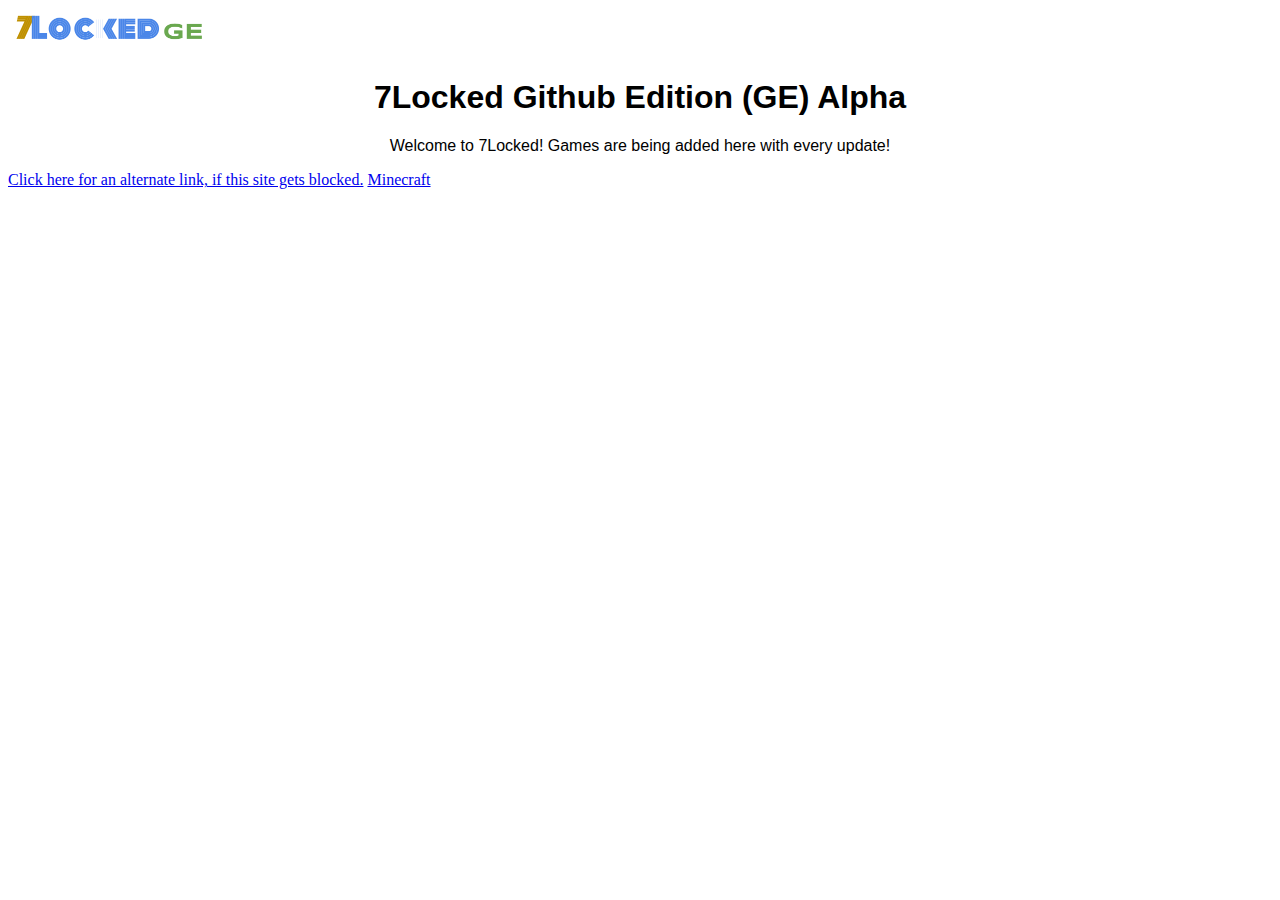
<file: index.html>
<html>
  <body>
    <a href="7locked.github.io"><img src="devpages/7locked-ge-new.png" width="194" height="49.5"></a>
    <h1 style="font-family:arial">7Locked Github Edition (GE) Alpha</h1>
    <p style="font-family:arial">Welcome to 7Locked! Games are being added here with every update!</p>
    <a href="https://7locked.github.io/devpages/misc/redirectForNew.html">Click here for an alternate link, if this site gets blocked.</a>
    <a href="https://7locked.github.io/all-games/minecraft-main.html">Minecraft</a>
  </body>
  <head>
    <title>7locked GE</title>
    <style>
      h1 {text-align: center;}
      p {text-align: center;}
    </style>
  </head>
</html>
<head>
  <style>
    { body
    {background-color: black;
    }
  </style>
</head>
</file>
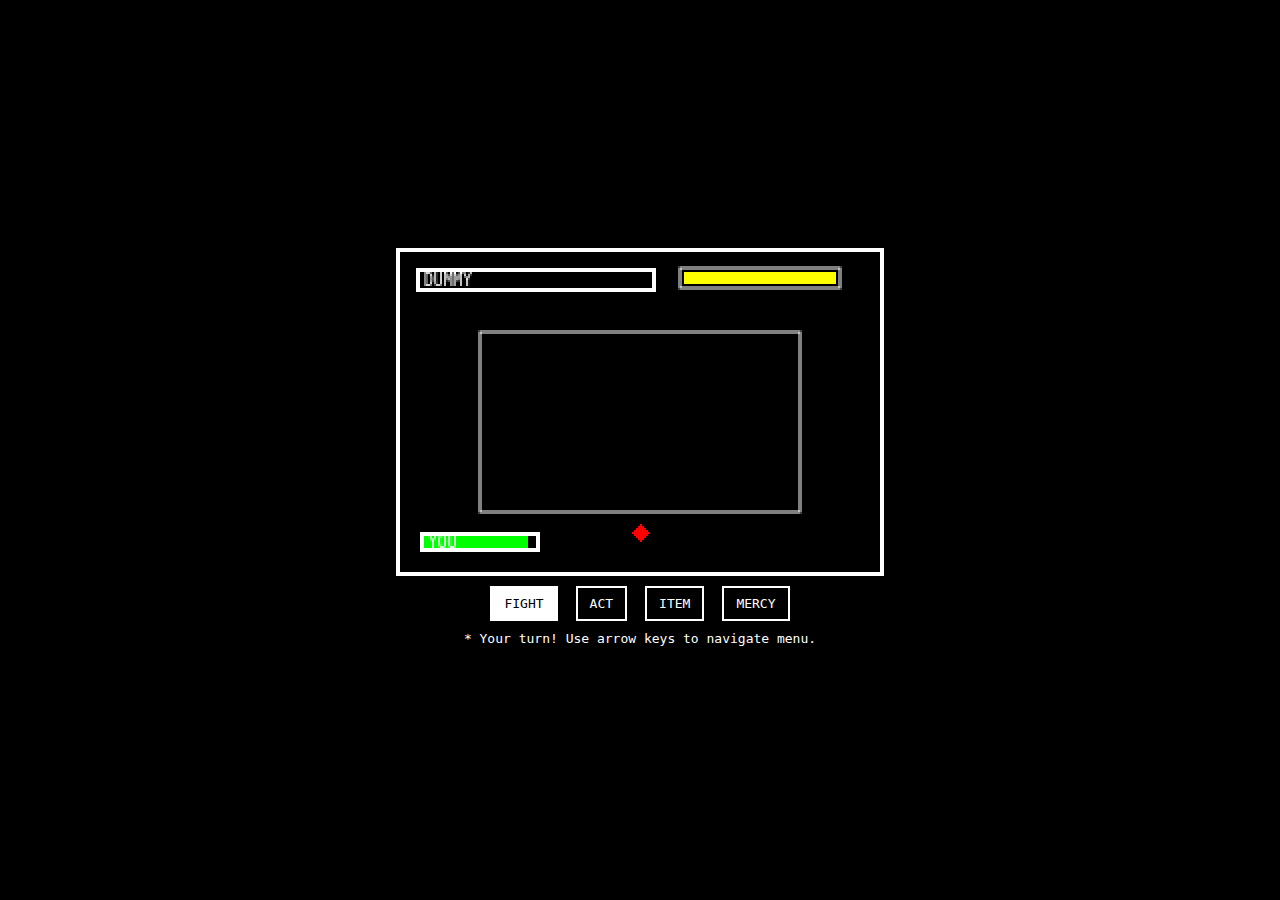
<file: chatgptundertale.html>
<!doctype html>
<html lang="en">
<head>
<meta charset="utf-8" />
<title>Frisk's Sister — Battle Demo with Endings</title>
<meta name="viewport" content="width=device-width,initial-scale=1" />
<style>
  :root{--scale:2}
  html,body{height:100%;margin:0;background:#000;color:#fff;font-family: monospace;display:flex;align-items:center;justify-content:center;}
  .wrap{display:grid;place-items:center;gap:10px}
  canvas { 
    width: 480px; /* visual size (canvas is 240x160 logical) */
    height: 320px;
    image-rendering: pixelated;
    background: #000;
    border: 4px solid #fff;
    display:block;
  }
  #menu { display:flex; gap:18px; justify-content:center; user-select:none; }
  .opt { padding:8px 12px; border:2px solid #fff; cursor:pointer; }
  .selected { background:#fff;color:#000; }
  #status { text-align:center; min-height:22px; }
  #cutscene { position: fixed; inset:0; display:none; align-items:center; justify-content:center; background:rgba(0,0,0,0.95); color:#fff; }
  #cutscene .box{ border:3px solid #fff; padding:14px; width:640px; max-width:90%; text-align:center; background:#000; }
  #cutscene canvas{ width:320px; height:160px; image-rendering:pixelated; display:block; margin:0 auto 10px; border:2px solid #fff;}
  button { padding:8px 12px; border:2px solid #fff; background:#000;color:#fff; cursor:pointer; }
</style>
</head>
<body>
<div class="wrap">
  <canvas id="c" width="240" height="160"></canvas>

  <div id="menu" aria-hidden="false">
    <div class="opt selected" data-id="0">FIGHT</div>
    <div class="opt" data-id="1">ACT</div>
    <div class="opt" data-id="2">ITEM</div>
    <div class="opt" data-id="3">MERCY</div>
    <!-- TALK slot will be inserted dynamically when discovered -->
  </div>

  <div id="status">* A wild Training Dummy appeared!</div>
</div>

<!-- Cutscene overlay -->
<div id="cutscene">
  <div class="box" id="cutBox">
    <canvas id="cutCanvas" width="160" height="80"></canvas>
    <div id="cutText" style="white-space:pre-wrap; font-size:14px;"></div>
    <div style="margin-top:10px"><button id="playAgain">Play Again</button></div>
  </div>
</div>

<script>
(() => {
  // Canvas & ctx
  const c = document.getElementById('c');
  const ctx = c.getContext('2d');
  ctx.imageSmoothingEnabled = false;

  // State
  let enemy = { maxHp: 30, hp: 30 };
  let player = { x: 120, y: 140, size: 8, speed: 5, hp: 20, maxHp: 20 };
  let bullets = [];
  let turn = 'player'; // 'player' or 'enemy' or 'end'
  let menuIndex = 0;
  const menuEls = Array.from(document.querySelectorAll('.opt'));
  const menuDiv = document.getElementById('menu');
  const statusEl = document.getElementById('status');

  // Flags for endings
  let usedFight = false;
  let usedActCount = 0;
  let usedMercy = false;
  let usedTalk = false;
  let secretRevealed = false;

  // hidden TALK option insertion index (we'll append when revealed)
  let talkOptionEl = null;

  // utility: set status
  function setStatus(t){ statusEl.textContent = t; }

  // Draw functions (pixel style)
  function clear() {
    ctx.fillStyle = '#000'; ctx.fillRect(0,0,c.width,c.height);
  }
  function drawText16(x,y,text){ ctx.fillStyle='#fff'; ctx.font='8px monospace'; ctx.fillText(text,x,y); }

  function drawBattle() {
    clear();
    // top HUD
    ctx.fillStyle = '#fff';
    ctx.fillRect(8,8,120,12);
    ctx.fillStyle = '#000';
    ctx.fillRect(10,10,116,8);
    ctx.fillStyle = '#fff';
    ctx.font = '8px monospace';
    ctx.fillText('DUMMY', 12, 17);
    // HP bar
    ctx.strokeStyle='#fff';
    ctx.strokeRect(140,8,80,10);
    ctx.fillStyle='#ff0';
    const w = Math.max(0, Math.floor((enemy.hp/enemy.maxHp)*76));
    ctx.fillRect(142,10,w,6);

    // battle box
    ctx.strokeStyle = '#fff'; ctx.strokeRect(40,40,160,90);

    // player soul as diamond (simple)
    ctx.fillStyle = '#f00';
    drawDiamond(player.x, player.y, player.size/2);

    // bullets (white squares)
    ctx.fillStyle = '#fff';
    bullets.forEach(b => ctx.fillRect(b.x|0, b.y|0, b.s, b.s));

    // bottom HUD -> show player HP small
    ctx.fillStyle='#fff';
    ctx.fillRect(10, 140, 60, 10);
    ctx.fillStyle='#000'; ctx.fillRect(12,142,56,6);
    ctx.fillStyle='#0f0';
    const pw = Math.max(0, Math.floor((player.hp/player.maxHp)*52));
    ctx.fillRect(12,142,pw,6);
    ctx.fillStyle='#fff'; ctx.fillText('YOU', 14, 148);
  }

  function drawDiamond(cx, cy, r){
    // diamond pixel engine: vertical strokes
    for(let dy=-r; dy<=r; dy++){
      const w = r - Math.abs(dy);
      ctx.fillRect(cx - w, cy + dy, w*2+1, 1);
    }
  }

  // Menu helpers
  function updateMenuVisual(){
    const opts = Array.from(menuDiv.querySelectorAll('.opt'));
    opts.forEach((el,i) => el.classList.toggle('selected', i === menuIndex));
  }

  function maybeRevealSecret(){
    if (secretRevealed) return;
    secretRevealed = true;
    // create TALK button visually but keep it hidden until player scrolls down past MERCY
    talkOptionEl = document.createElement('div');
    talkOptionEl.className = 'opt';
    talkOptionEl.dataset.id = '4';
    talkOptionEl.textContent = 'TALK';
    // keep it invisible but present. When 'revealed' we will add it to the menu in code flow.
    // We'll append but not select it until player scrolls down.
    menuDiv.appendChild(talkOptionEl);
    talkOptionEl.style.opacity = '0.2'; // show faintly once appended; becomes normal when revealed by scroll down
  }

  // handle keyboard input
  window.addEventListener('keydown', (e) => {
    if (turn === 'end') return;
    if (turn === 'player') {
      if (e.key === 'ArrowRight') { 
        menuIndex = (menuIndex + 1) % menuDiv.children.length; updateMenuVisual();
      } else if (e.key === 'ArrowLeft') {
        menuIndex = (menuIndex - 1 + menuDiv.children.length) % menuDiv.children.length; updateMenuVisual();
      } else if (e.key === 'Enter') {
        selectMenu(menuIndex);
      } else if (e.key === 'ArrowDown') {
        // special: if currently at MERCY (index of MERCY), pressing down will reveal talk (secret)
        const opts = Array.from(menuDiv.children).map(n => n.textContent);
        const mercyIndex = opts.indexOf('MERCY');
        if (menuIndex === mercyIndex) {
          // reveal TALK if not already
          if (!secretRevealed) maybeRevealSecret();
          // make talk fully visible and set it to be selectable next time
          if (talkOptionEl) talkOptionEl.style.opacity = '1';
          // move selection to TALK (if present)
          const newIndex = Array.from(menuDiv.children).findIndex(n => n.textContent === 'TALK');
          if (newIndex >= 0) { menuIndex = newIndex; updateMenuVisual(); setStatus('* A hidden option appears: TALK'); }
        }
      }
    } else if (turn === 'enemy') {
      // movement during enemy turn (continuous movement via keydown; key repeat will fire)
      if (e.key === 'ArrowLeft') player.x -= player.speed;
      if (e.key === 'ArrowRight') player.x += player.speed;
      if (e.key === 'ArrowUp') player.y -= player.speed;
      if (e.key === 'ArrowDown') player.y += player.speed;
      clampPlayerInBox();
    }
  });

  // clickable menu support
  menuDiv.addEventListener('click', (ev) => {
    const t = ev.target.closest('.opt');
    if (!t) return;
    const idx = Array.from(menuDiv.children).indexOf(t);
    menuIndex = idx;
    updateMenuVisual();
    if (turn === 'player') selectMenu(idx);
  });

  function clampPlayerInBox(){
    // battle box is at (40,40) size 160x90
    player.x = Math.max(40+6, Math.min(40+160-6, player.x));
    player.y = Math.max(40+6, Math.min(40+90-6, player.y));
  }

  // CORE: menu selection handler
  function selectMenu(idx){
    const option = menuDiv.children[idx]?.textContent || '??';
    if (turn !== 'player') return;
    if (option === 'FIGHT'){
      usedFight = true;
      const dmg = Math.floor(Math.random()*8)+6;
      enemy.hp = Math.max(0, enemy.hp - dmg);
      setStatus(`* You hit the enemy for ${dmg} damage! (HP: ${enemy.hp})`);
      if (enemy.hp <= 0) {
        // violence ending (enemy died by FIGHT)
        setTimeout(()=>showEnding('violence'), 700);
        turn = 'end';
        return;
      }
      // enemy retaliates
      setTimeout(()=>startEnemyTurn(), 600);
    }
    else if (option === 'ACT'){
      usedActCount++;
      setStatus(`* You act kindly. (Acts used: ${usedActCount})`);
      // small flavor: if actCount high, enemy calms (slightly reduce enemy aggression)
      if (usedActCount === 2) setStatus('* The enemy seems calmer...');
      setTimeout(()=>startEnemyTurn(), 700);
    }
    else if (option === 'ITEM'){
      player.hp = Math.min(player.maxHp, player.hp + 8);
      setStatus(`* You used a Monster Candy. HP: ${player.hp}/${player.maxHp}`);
      setTimeout(()=>startEnemyTurn(), 700);
    }
    else if (option === 'MERCY'){
      usedMercy = true;
      // if we've acted a few times (>=2) then mercy leads to True Pacifist, else Kindness Ending
      if (usedActCount >= 2) {
        setStatus('* You spare the enemy peacefully...');
        setTimeout(()=>showEnding('truepacifist'), 700);
      } else {
        setStatus('* You chose MERCY...');
        setTimeout(()=>showEnding('kindness'), 700);
      }
      turn = 'end';
      return;
    }
    else if (option === 'TALK'){
      // secret talk ending trigger
      usedTalk = true;
      setStatus('* You choose to TALK... something changes.');
      setTimeout(()=>showEnding('secret'), 800);
      turn = 'end';
      return;
    }
    updateMenuVisual();
  }

  // Enemy turn: spawn bullets and allow player to dodge for a few seconds
  let enemyTimer = 0;
  let enemyActive = false;
  function startEnemyTurn(){
    if (turn === 'end') return;
    turn = 'enemy';
    setStatus('* Enemy attacks! Dodge the patterns (use arrow keys).');
    bullets = [];
    // spawn bullets - quantity influenced by how many times player used Fight
    const count = 8 + (usedFight ? 3 : 0) - Math.min(4, usedActCount); // acting reduces bullets slightly
    for(let i=0;i<count;i++){
      bullets.push({
        x: 40 + 6 + Math.random() * (160 - 12),
        y: 30 - Math.random() * 80,
        s: 4 + Math.random()*3,
        vy: 0.6 + Math.random()*1.2,
        vx: (Math.random()-0.5) * 0.6
      });
    }
    enemyActive = true;
    enemyTimer = 0;
    // after 4 seconds, return to player turn if still alive
    setTimeout(()=>{ if (turn === 'enemy') { turn = 'player'; setStatus('* Your turn!'); bullets = []; enemyActive = false; } }, 4000);
  }

  // Endings & cutscenes
  const cutsceneOverlay = document.getElementById('cutscene');
  const cutCanvas = document.getElementById('cutCanvas');
  const cutCtx = cutCanvas.getContext('2d');
  cutCtx.imageSmoothingEnabled = false;
  const cutText = document.getElementById('cutText');
  const playAgainBtn = document.getElementById('playAgain');

  function showEnding(key){
    // key: 'violence', 'kindness', 'truepacifist', 'secret'
    cutsceneOverlay.style.display = 'flex';
    // fade-out/clear main canvas quickly
    ctx.fillStyle = '#000'; ctx.fillRect(0,0,c.width,c.height);
    // choose cutscene content
    if (key === 'violence'){
      renderCutscenePixelArt('#330000', '#f00', 'You won.\nBut at what cost?', 'violence');
    } else if (key === 'kindness'){
      renderCutscenePixelArt('#001133', '#0f0', 'You showed mercy.\nA small warmth spreads.', 'kindness');
    } else if (key === 'truepacifist'){
      renderCutscenePixelArt('#0a2a0a', '#0ff', 'You spared with compassion.\nHope glimmers.', 'truepacifist');
    } else if (key === 'secret'){
      renderCutscenePixelArt('#111033', '#ffb', 'You chose TALK.\nShe remembers...\n\"You\'re family.\"', 'secret');
    }
  }

  function renderCutscenePixelArt(bg, spriteColor, text, which){
    // draw simple placeholder pixel sprite and background
    cutCtx.fillStyle = bg; cutCtx.fillRect(0,0,cutCanvas.width,cutCanvas.height);
    // draw simple "sister" sprite: block body + face
    const centerX = cutCanvas.width/2, centerY = cutCanvas.height/2 - 6;
    // small pixel sprite grid 8x8 scaled to 4
    const px = 4;
    // body
    cutCtx.fillStyle = spriteColor;
    for(let y=0;y<6;y++){
      for(let x=0;x<6;x++){
        cutCtx.fillRect(centerX - (3*px) + x*px, centerY - (3*px) + y*px, px-1, px-1);
      }
    }
    // eyes
    cutCtx.fillStyle = '#000';
    cutCtx.fillRect(centerX - px - 1, centerY - 2, 1, 1);
    cutCtx.fillRect(centerX + 1, centerY - 2, 1, 1);
    // face hint
    cutCtx.fillStyle = '#fff';
    cutCtx.fillRect(centerX - 2, centerY + 1, 4, 1);

    cutText.textContent = text;
  }

  playAgainBtn.addEventListener('click', () => {
    resetBattle();
    cutsceneOverlay.style.display = 'none';
    setStatus('* A wild Training Dummy appeared!');
  });

  // reset everything to initial state
  function resetBattle(){
    enemy.hp = enemy.maxHp;
    player.hp = player.maxHp;
    bullets = [];
    turn = 'player';
    menuIndex = 0;
    usedFight = false; usedActCount = 0; usedMercy = false; usedTalk = false; secretRevealed = false;
    // remove TALK if present
    if (talkOptionEl && menuDiv.contains(talkOptionEl)) { menuDiv.removeChild(talkOptionEl); talkOptionEl = null; }
    // reset menu visuals
    updateMenuVisual();
  }

  // Main loop
  let last = performance.now();
  function loop(now){
    const dt = now - last; last = now;
    // update bullets if enemy active
    if (turn === 'enemy' && enemyActive){
      bullets.forEach(b => { b.x += b.vx * (dt/16); b.y += b.vy * (dt/16); });
      // check collisions
      for(const b of bullets){
        if (b.x < player.x + player.size && b.x + b.s > player.x && b.y < player.y + player.size && b.y + b.s > player.y){
          // hit
          player.hp = Math.max(0, player.hp - 1);
          // move bullet offscreen to avoid spam
          b.y = 999;
          setStatus(`* Ouch! HP: ${player.hp}/${player.maxHp}`);
          if (player.hp <= 0){
            setTimeout(()=>showEnding('violence'), 500); // death treated like violence-ending flavor
            turn = 'end';
          }
        }
      }
    }

    // draw
    drawBattle();
    requestAnimationFrame(loop);
  }
  requestAnimationFrame(loop);

  // init visuals
  updateMenuVisual();
  setStatus('* Your turn! Use arrow keys to navigate menu.');

  // Small helper: clicking the menu text to pick
  menuDiv.addEventListener('mouseover', (ev) => {
    const el = ev.target.closest('.opt');
    if (!el) return;
    const idx = Array.from(menuDiv.children).indexOf(el);
    menuIndex = idx; updateMenuVisual();
  });

  // initial secret reveal hint: maybe reveal TALK option exists but faintly (not required)
  // maybeRevealSecret(); // we only reveal when player scrolls down on MERCY

})();
</script>
</body>
</html>
</file>
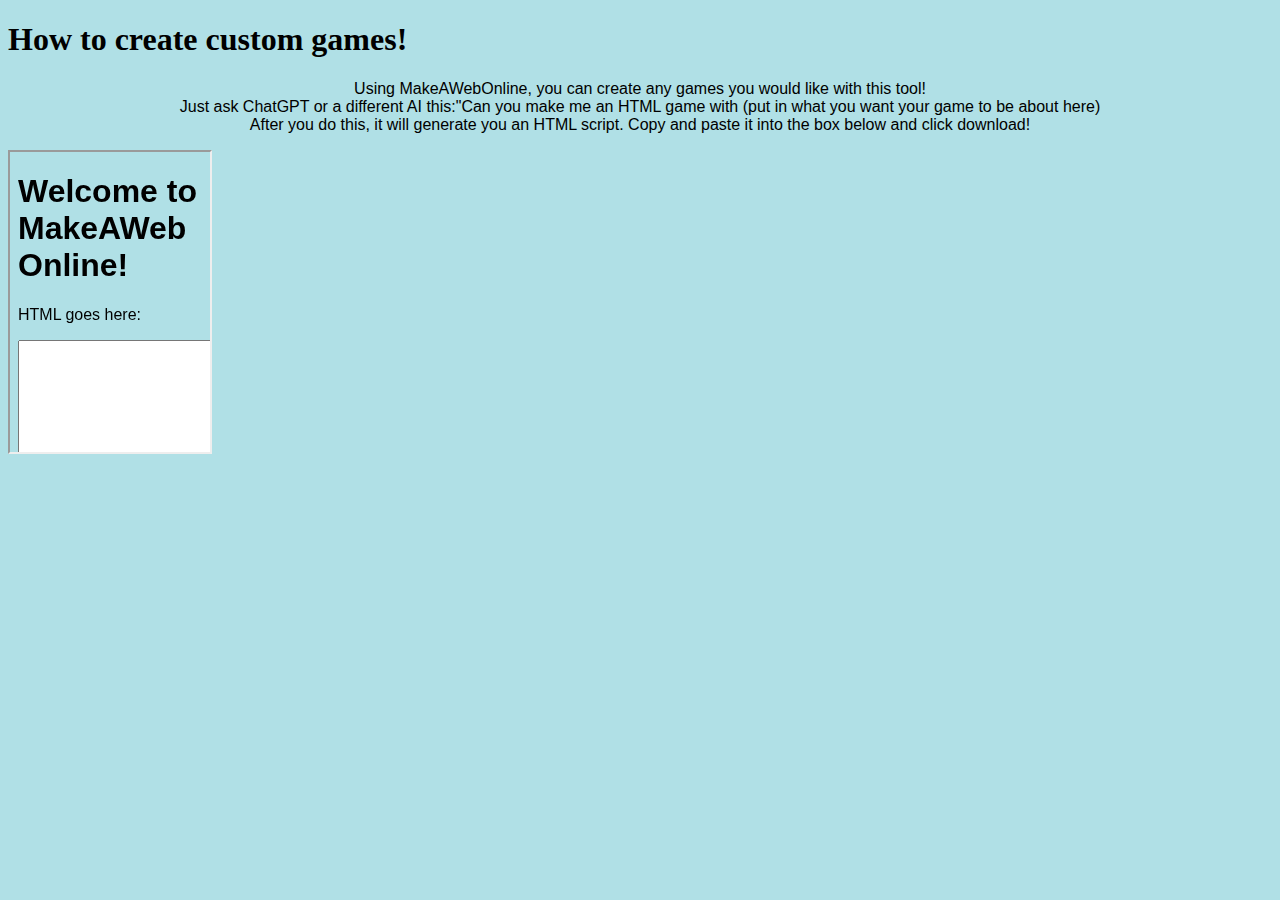
<file: gamecreation.html>
<!DOCTYPE html>
<html>
<head>
<link rel="icon" type="image/x-icon" href="devpages/favicon.ico">
<link rel="stylesheet" href="css/gamecreate.css">
<title>How to create your own games!</title>
</head>
<body>
<h1>How to create custom games!</h1>
<p>Using MakeAWebOnline, you can create any games you would like with this tool!<br>Just ask ChatGPT or a different AI this:"Can you make me an HTML game with 
(put in what you want your game to be about here)<br>After you do this, it will generate you an HTML script. Copy and paste it into the box below and click download!
</p>
<iframe src="https://7locked.github.io/devpages/misc/makeawebonline.html" width="200" height="300">
</body>
</html>
</file>
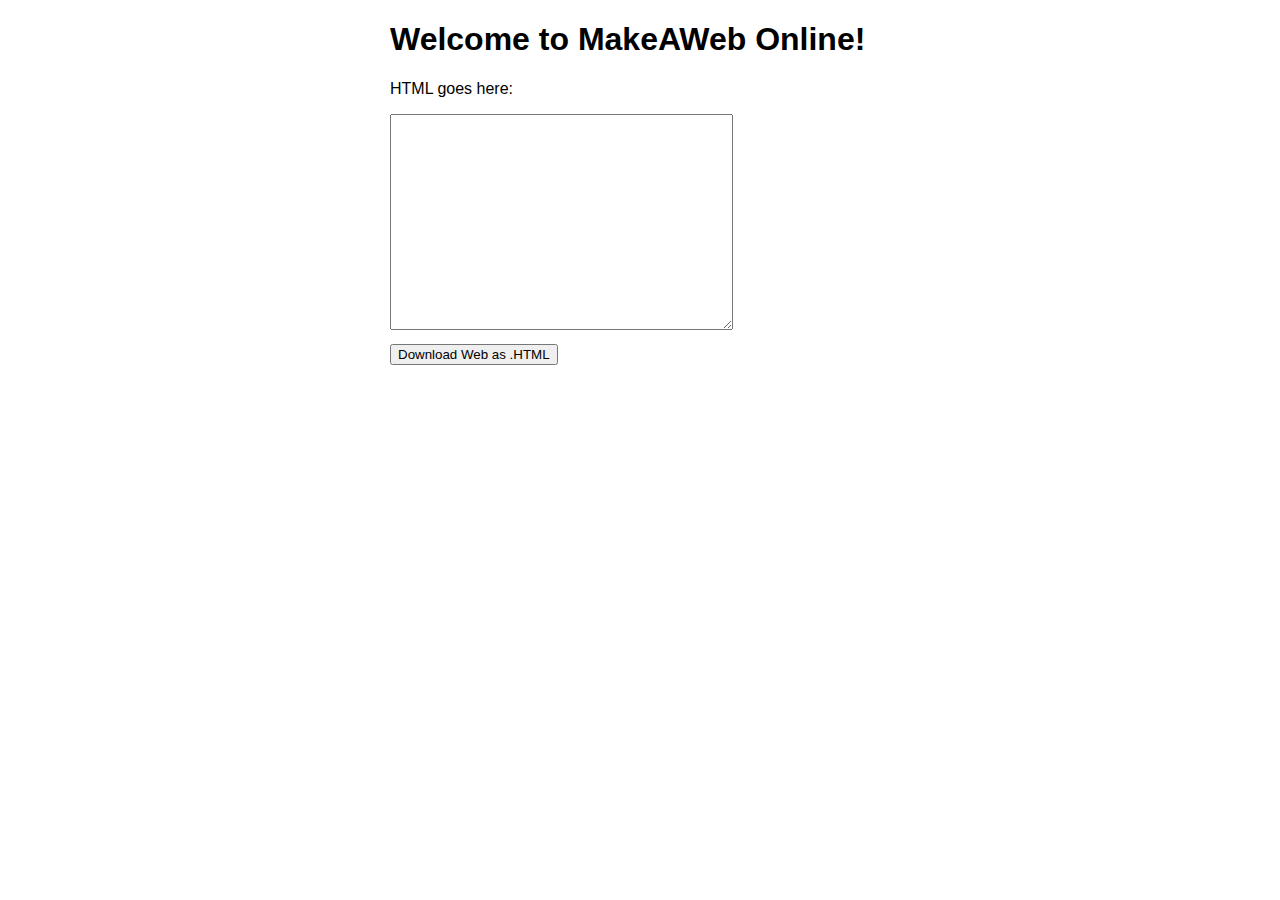
<file: devpages/misc/makeawebonline.html>
<!DOCTYPE html>
<head>
  <meta name="viewport" content="width=device-width, initial-scale=1.0">
  <title>MakeAWeb Online</title>
</head>
<body>
  <style>
    .content {
      max-width: 500px;
      margin: auto;
    }
    button {
      margin-top: 10px;
      font-family: Arial;
    }
  </style>

  <div class="content">
    <h1 style="font-family:Arial">Welcome to MakeAWeb Online!</h1>
    <p style="font-family:Arial">HTML goes here:</p>
    <textarea id="noteArea" name="notes" rows="14" cols="40" wrap="soft"></textarea><br>
    <button onclick="downloadNote()">Download Web as .HTML</button>
  </div>

  <script>
    function downloadNote() {
      const text = document.getElementById('noteArea').value;
      const blob = new Blob([text], { type: 'text/plain' });
      const anchor = document.createElement('a');
      anchor.href = URL.createObjectURL(blob);
      anchor.download = 'index.html';
      anchor.click();
      URL.revokeObjectURL(anchor.href);
    }
  </script>
</body>
</file>
<file: css/gamecreate.css>
body {
  background-color:powderblue;
}
p {
  font-family:arial;
  text-align:center;
}
</file>
